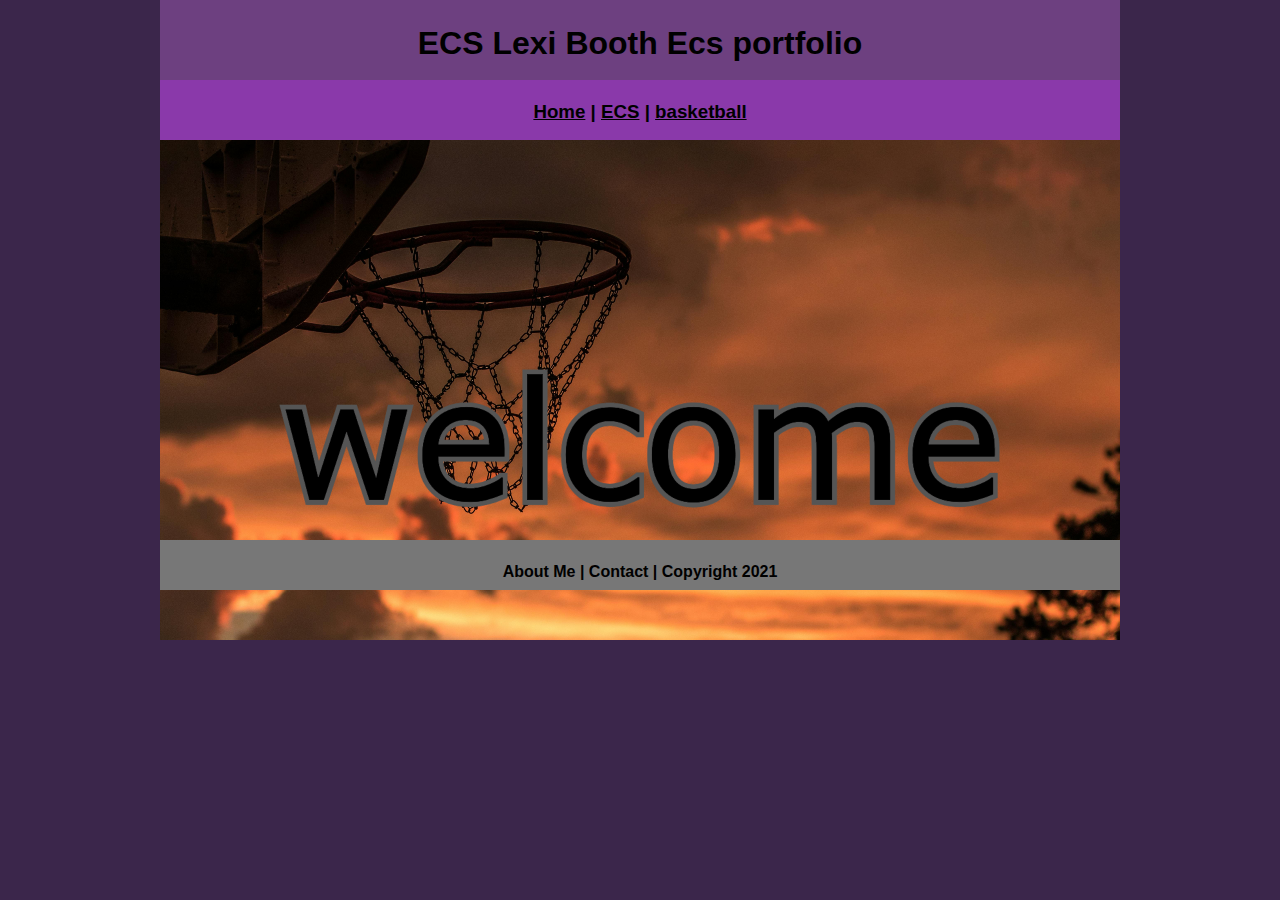
<file: index.html>
<!DOCTYPE html>
<html class="homePage">
<head>
	<!-- This is a comment! Text here will be ignored by the browser. -->
	<meta charset="UTF-8">
	<title> Lexi Booth Ecs portfolio </title>
	<link href="myCSS.css" rel="stylesheet" type="text/css">
</head>
<body>
<div class="container">
  <div class="header">
  	<h1>ECS  Lexi Booth Ecs portfolio</h1>
  </div>
  <div class="nav">
    <h3> <a href="index.html">Home</a> |  <a href="ECS/Index.html">ECS</a>  |  <a href="basketball/index.html">basketball</a> </h3>
  </div>
  <div class="content">
	  <img src="images/welcome.png" alt="Welcome" width="960" >
  </div>
  <div class="footer">
    <h4>About Me | Contact | Copyright 2021</h4>
  </div>
</div>
</body>
</html>
</file>
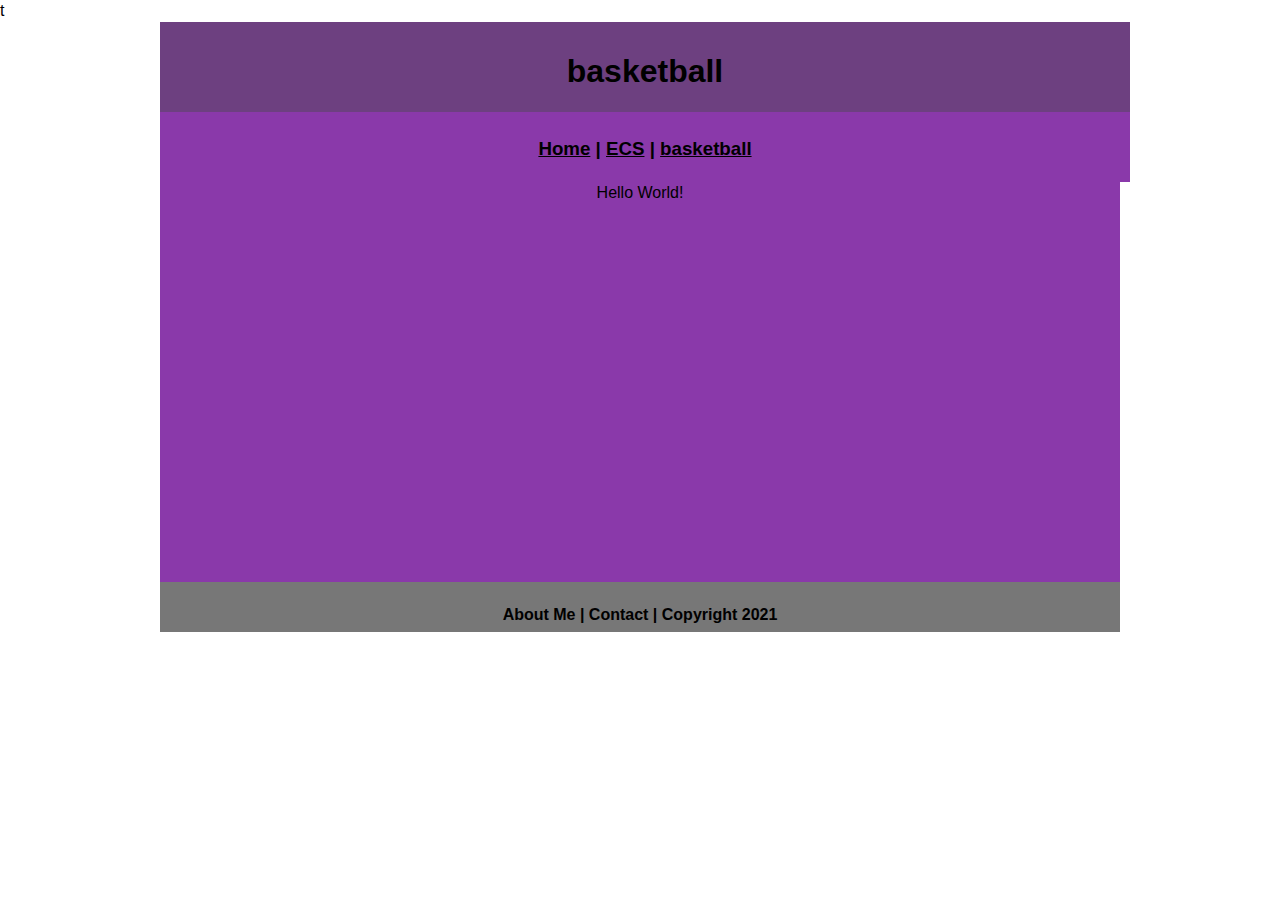
<file: basketball/index.html>
t<!DOCTYPE html>
<html class="homePage">
<head>
	<!-- This is a comment! Text here will be ignored by the browser. -->
	<meta charset="UTF-8">
	<title> basketball </title>
	<link href="../myCSS.css" rel="stylesheet" type="text/css">
</head>
<body>
<div class="container">
  <div class="header">
  	<h1>basketball</h1>
  </div>
  <div class="nav">
    <h3> <a href="../index.html">Home</a> |  <a href="../ECS/Index.html">ECS</a>  |  <a href="basketball/index.html">basketball</a> </h3>
  </div>
  <div class="content">Hello World!</div>
  <div class="footer">
    <h4>About Me | Contact | Copyright 2021</h4>
  </div>
</div>
</body>
</html>
</file>
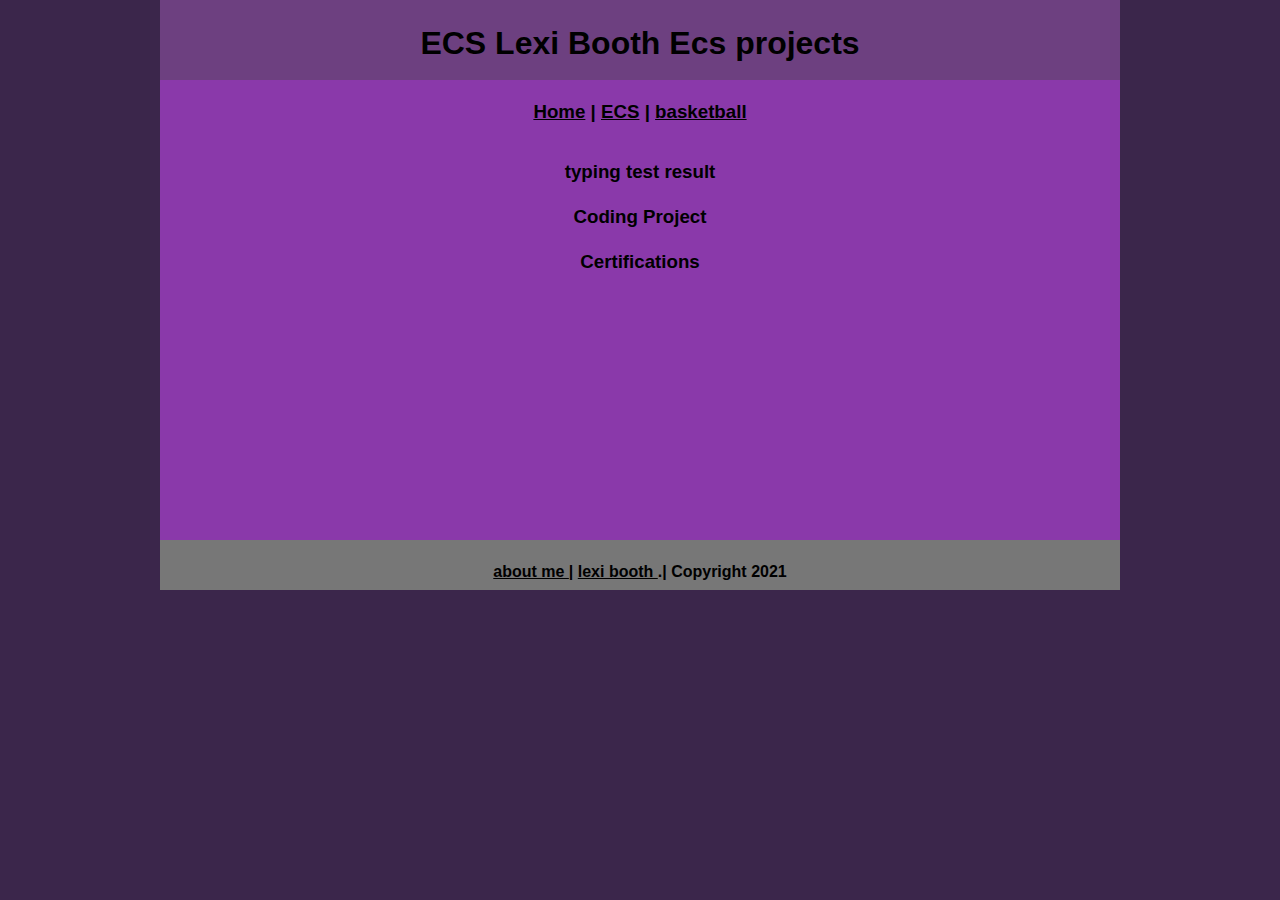
<file: ECS/Index.html>
<!DOCTYPE html>
<html class="homePage">
<head>
	<!-- This is a comment! Text here will be ignored by the browser. -->
	<meta charset="UTF-8">
	<title> Lexi Booth Ecs projects </title>
	<link href="../myCSS.css" rel="stylesheet" type="text/css">
</head>
<body>
<div class="container">
  <div class="header">
  	<h1>ECS  Lexi Booth Ecs projects</h1>
  </div>
  <div class="nav">
    <h3> <a href="../index.html">Home</a> |  <a href="Index.html">ECS</a>  |  <a href="../basketball/index.html">basketball</a> </h3>
  </div>
  <div class="content">
	  <h3> typing test result</h3>
	   <h3>Coding Project </h3>
	   <h3>Certifications </h3>
  </div>
  <div class="footer">
    <h4><a href="../aboutme.html">about me </a> | <a href="mailto:9598955@grainteschools.org"> lexi booth </a>.| Copyright 2021</h4>
  </div>
</div>
</body>
</html>
</file>
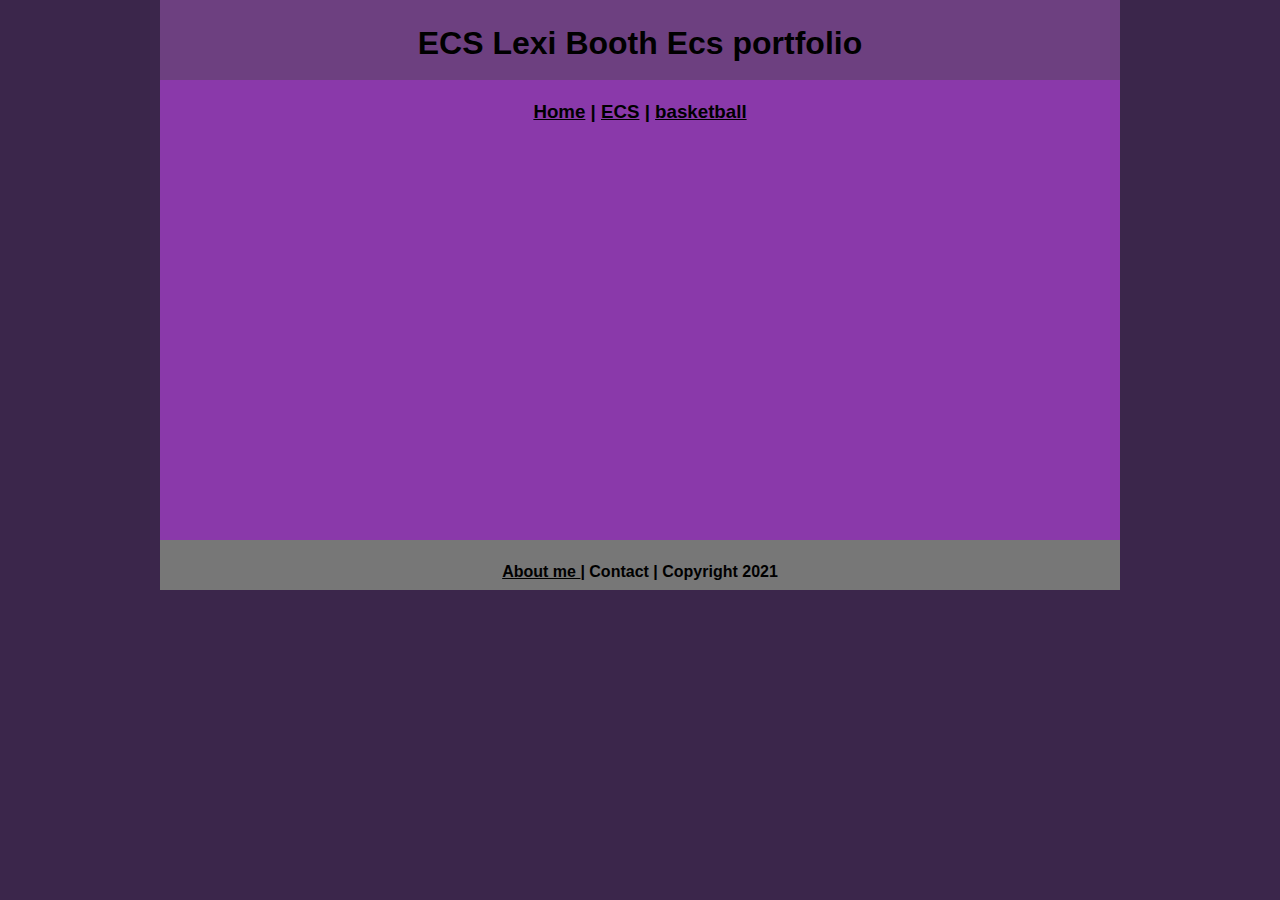
<file: aboutme.html>
<!DOCTYPE html>
<html class="homePage">
<head>
	<!-- This is a comment! Text here will be ignored by the browser. -->
	<meta charset="UTF-8">
	<title> Lexi Booth Ecs portfolio </title>
	<link href="myCSS.css" rel="stylesheet" type="text/css">
</head>
<body>
<div class="container">
  <div class="header">
  	<h1>ECS  Lexi Booth Ecs portfolio</h1>
  </div>
  <div class="nav">
    <h3> <a href="index.html">Home</a> |  <a href="ECS/Index.html">ECS</a>  |  <a href="basketball/index.html">basketball</a> </h3>
  </div>
  <div class="content">
	
  </div>
  <div class="footer">
    <h4><a href="aboutme.html">About me </a> | Contact | Copyright 2021</h4>
  </div>
</div>
</body>
</html>
</file>
<file: myCSS.css>
@charset "UTF-8";
/* This is a comment! Text here will be ignored by the browser. */

.homePage {
	 font: 100%/1.4 Arial Narrow, sans-serif;
	background: #3B264B;
}
.container {
	width: 960px;
	margin: 0 auto;
}
.header {
	background: #6D4080;
	text-align: center;
	margin: 0px;
	padding: 5;
	float: left;
	width: 100%;
	height: 80px;
	
}
.nav {
	background: #8A39AA;
	margin: 0px;
	padding: 5;
	float: left;
	width: 100%;
	height: 60px;
	text-align: center;
}
.content {
	background: #8A39AA;
	margin: 0px;
	float: left;
	width: 100%;
	height: 400px;
	text-align: center;
}
.footer {
	background: #777777;
	margin: 0px;
	float: left;
	width: 100%;
	height: 50px;
	text-align: center;
}
body {
     background-color: #FFFFFF;
     margin: 0;
     padding: 0;
     color: #000;
}

a:link {
     color: #000000;
}
a:visited {
     color: #000;
}
a:hover, a:active, a:focus { 
     text-decoration: underline;
}
</file>
